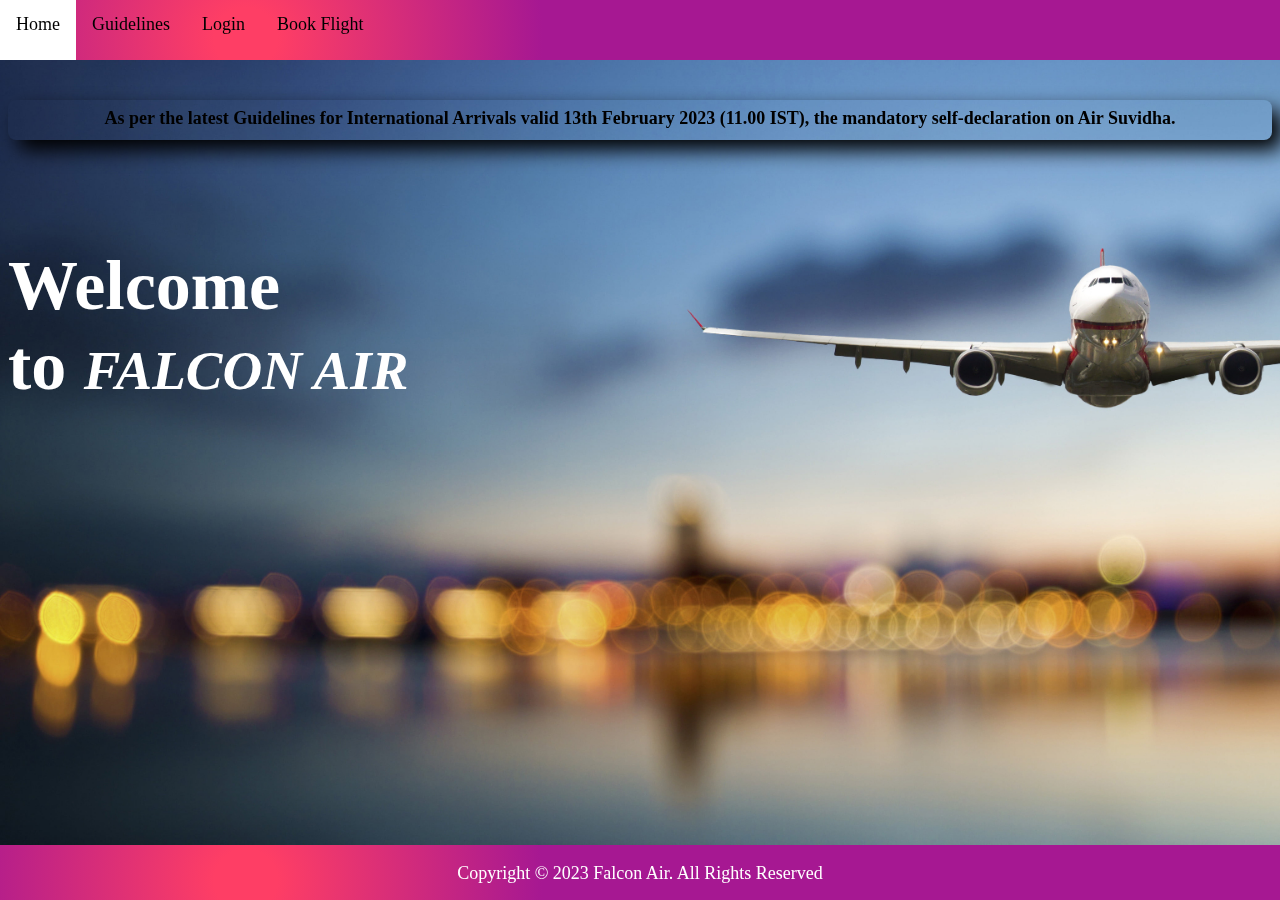
<file: Falcon/index.html>
<!DOCTYPE html>
<html lang="en">

<head>
    <meta charset="UTF-8">
    <meta http-equiv="X-UA-Compatible" content="IE=edge">
    <meta name="viewport" content="width=device-width, initial-scale=1.0">
    <link rel="stylesheet" href="style.css">
    <link rel="icon" type="image/x-icon" href="fav-icon.png">
    <title>Falcon Air</title>
</head>

<body class="body">

    <div id="navbar">
        <ul>
            <li><a class="active" href="file:///B:/Falcon/index.html">Home</a></li>
            <li><a href="file:///B:/Falcon/news.html">Guidelines</a></li>
            <li><a href="file:///B:/Falcon/login.html">Login</a></li>
            <li><a href="file:///B:/Falcon/signup.html">Book Flight</a></li>

        </ul>

    </div>

    <div class="outline" style="font-weight:bold;">
        As per the latest Guidelines for International Arrivals valid 13th February 2023 (11.00 IST), the mandatory
        self-declaration on Air Suvidha.
    </div>
    <br>
    <br>
    <div>
        <p style="color:white;font-size:70px;font-family:montserrat;font-weight:bold;">
            Welcome
            <br> to <i style="font-size:55px;">FALCON AIR</i>
        </p>

    </div>


    <div class="footer">
        <p> Copyright &copy 2023 Falcon Air. All Rights Reserved </p>
    </div>

    <script>
        window.onload = function () {
            alert("Kindly accept cookies and continue using our website for a smoother experience.")
        }
    </script>
</body>

</html>
</file>
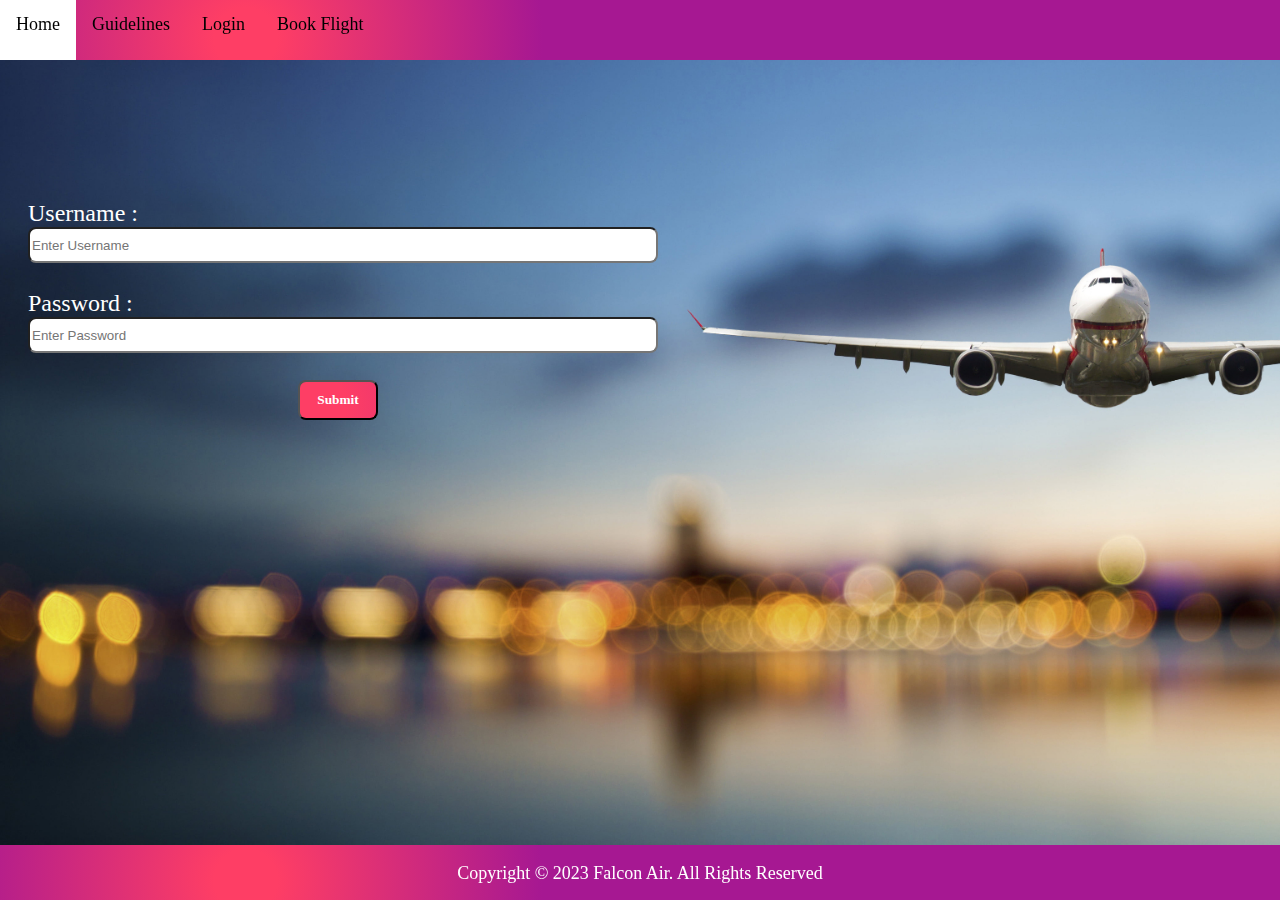
<file: Falcon/login.html>
<!DOCTYPE html>
<html lang="en">

<head>
    <meta charset="UTF-8">
    <meta http-equiv="X-UA-Compatible" content="IE=edge">
    <meta name="viewport" content="width=device-width, initial-scale=1.0">
    <link rel="stylesheet" href="style.css">
    <link rel="icon" type="image/x-icon" href="fav-icon.png">
    <title>Login</title>
</head>

<body class="body">
    <div id="navbar">
        <ul>
            <li><a class="active" href="file:///B:/Falcon/index.html">Home</a></li>
            <li><a href="file:///B:/Falcon/news.html">Guidelines</a></li>
            <li><a href="file:///B:/Falcon/login.html">Login</a></li>
            <li><a href="file:///B:/Falcon/signup.html">Book Flight</a></li>

        </ul>

    </div>

    <form>
        <div class="container"
            style="margin-top:200px; font-family:montserrat;color:white;font-size:x-large;margin-left:20px;">
            <label>Username : </label><br>
            <input type="text" placeholder="Enter Username" name="username"
                style="width:50%;height:30px; border-radius:8px;" required><br><br>
            <label>Password : </label><br>
            <input type="password" placeholder="Enter Password" name="password"
                style="width:50%;height:30px; border-radius:8px;" required><br><br>
            <button type=" button "
                style="width:80px;height:40px; border-radius:8px; margin-left:270px; cursor:pointer; font-family:montserrat; color:white;font-weight:bold;background-image: radial-gradient( circle 325px at 19.2% 64.8%, rgba(254, 62, 101, 1) 9.7%, rgba(166, 24, 146, 1) 91.3%);">Submit</button><br><br>
        </div>
    </form>



    <div class="footer ">
        <p> Copyright &copy 2023 Falcon Air. All Rights Reserved</p>
    </div>

</body>

</html>
</file>
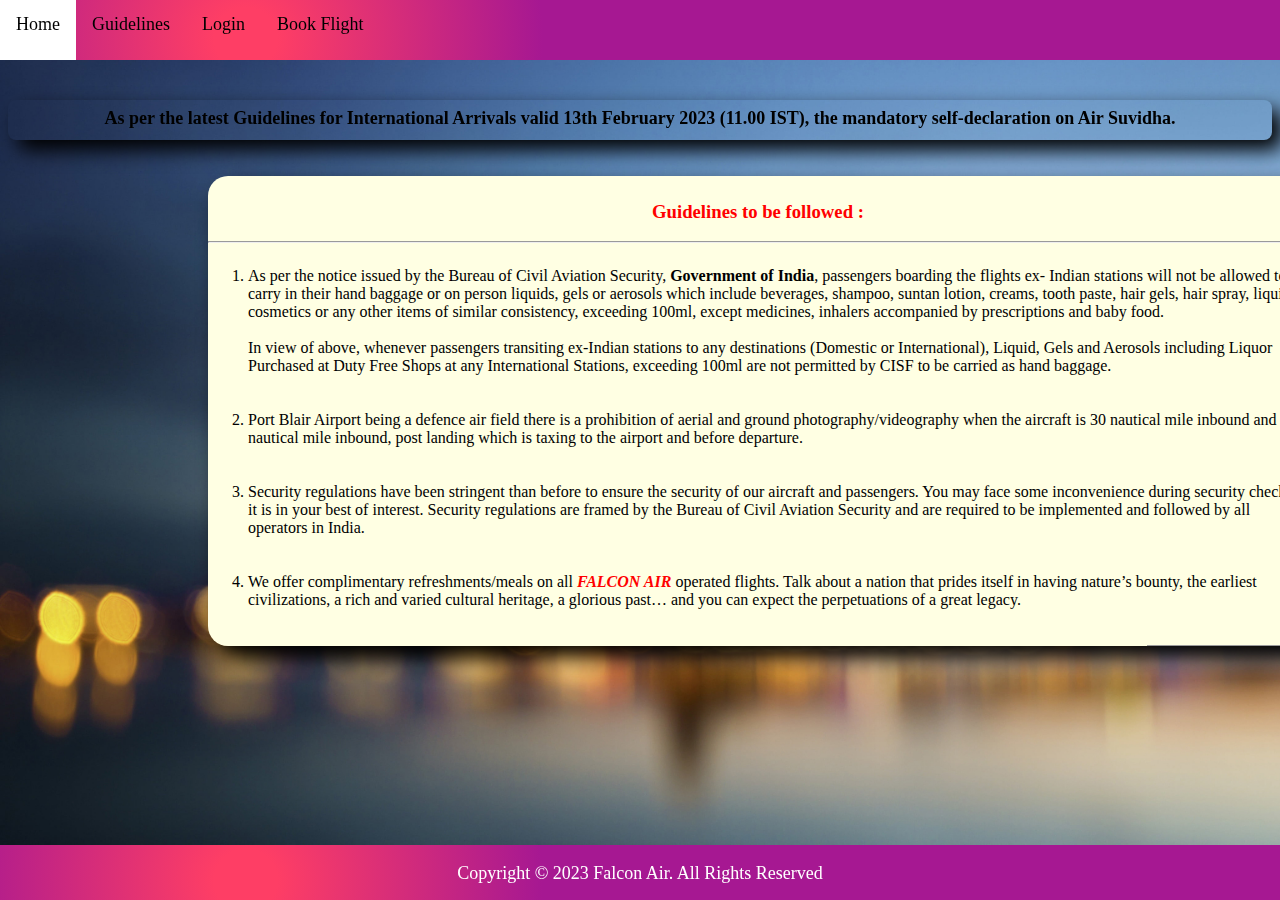
<file: Falcon/news.html>
<!DOCTYPE html>
<html lang="en">

<head>
    <meta charset="UTF-8">
    <meta http-equiv="X-UA-Compatible" content="IE=edge">
    <meta name="viewport" content="width=device-width, initial-scale=1.0">
    <link rel="stylesheet" href="style.css">
    <link rel="icon" type="image/x-icon" href="fav-icon.png">
    <title>Latest News</title>
</head>

<body class="body">

    <div id="navbar">
        <ul>
            <li><a class="active" href="file:///B:/Falcon/index.html">Home</a></li>
            <li><a href="file:///B:/Falcon/news.html">Guidelines</a></li>
            <li><a href="file:///B:/Falcon/login.html">Login</a></li>
            <li><a href="file:///B:/Falcon/signup.html">Book Flight</a></li>

        </ul>

    </div>

    <div class="outline" style="font-weight:bold;">
        As per the latest Guidelines for International Arrivals valid 13th February 2023 (11.00 IST), the mandatory
        self-declaration on Air Suvidha.
    </div>
    <br>
    <br>

    <div id="detail_box"
        style="height:470px;width:1100px;border:0px;margin-left:200px;background-color: rgb(255, 255, 227);border-radius:20px;box-shadow:10px 10px 20px black; overflow:auto;">
        <h3 style="text-align:center; font-family:montserrat;color:red;padding-top:6px;">Guidelines to be followed :
        </h3>
        <hr>

        <ol style="font-family:montserrat;padding-top:8px; ">
            <li>
                As per the notice issued by the Bureau of Civil Aviation Security, <b>Government of India</b>,
                passengers boarding the flights ex- Indian stations will not be allowed to carry in their hand baggage
                or on person liquids, gels or aerosols
                which include beverages, shampoo, suntan lotion, creams, tooth paste, hair gels, hair spray, liquid
                cosmetics or any other items of similar consistency, exceeding 100ml, except medicines, inhalers
                accompanied by prescriptions and baby
                food.
                <br><br>In view of above, whenever passengers transiting ex-Indian stations to any destinations
                (Domestic or International), Liquid, Gels and Aerosols including Liquor Purchased at Duty Free Shops at
                any International Stations, exceeding
                100ml are not permitted by CISF to be carried as hand baggage.<br><br><br>
            </li>
            <li>
                Port Blair Airport being a defence air field there is a prohibition of aerial and ground
                photography/videography when the aircraft is 30 nautical mile inbound and 15 nautical mile inbound, post
                landing which is taxing to the airport and before departure.<br><br><br>
            </li>
            <li>
                Security regulations have been stringent than before to ensure the security of our aircraft and
                passengers. You may face some inconvenience during security checks, it is in your best of interest.
                Security regulations are framed by the Bureau of Civil
                Aviation Security and are required to be implemented and followed by all operators in India.<br><br><br>
            </li>
            <li>
                We offer complimentary refreshments/meals on all <i><b style="color:red;">FALCON AIR</b></i> operated
                flights. Talk about a nation that prides itself in having nature’s bounty, the earliest civilizations, a
                rich and varied cultural heritage,
                a glorious past… and you can expect the perpetuations of a great legacy.<br><br><br>
            </li>
            <li>
                All travellers should preferably be fully vaccinated as per the approved primary schedule of vaccination
                against COVID-19 in their Country.<br><br><br>
            </li>
            <li>
                In-flight announcement about the ongoing COVID-19 pandemic including precautionary measures to be
                followed (preferable use of masks and following physical distancing) shall be made in flights/travel and
                at all points of entry<br><br><br>
            </li>
        </ol>
        <hr>
        <h3 style="text-align:center; font-family:montserrat;color:red;padding-top:6px;">THANK YOU HAVE A SAFE JOURNEY
        </h3>
    </div>



    <div class="footer">
        <p> Copyright &copy 2023 Falcon Air. All Rights Reserved </p>
    </div>
</body>

</html>
</file>
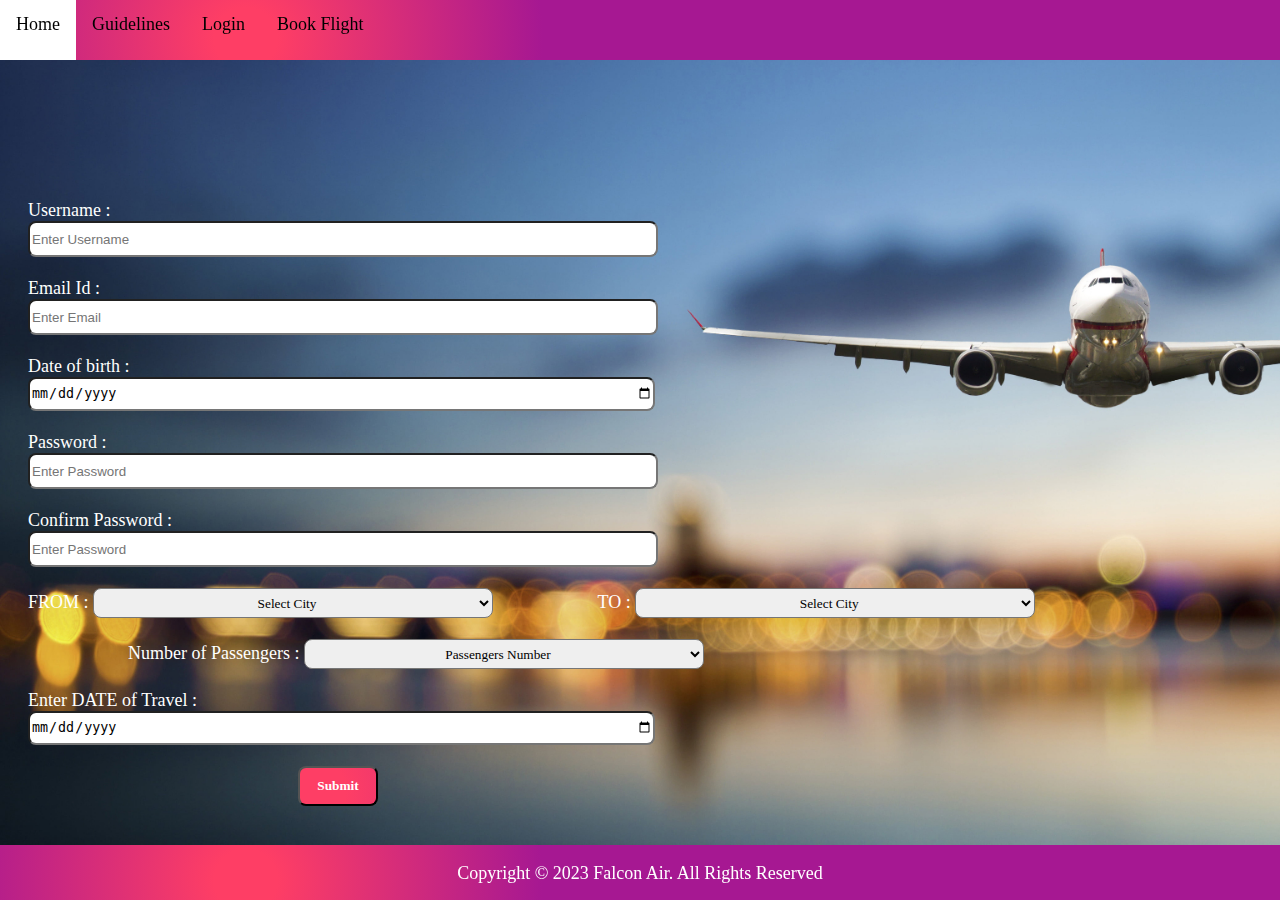
<file: Falcon/signup.html>
<!DOCTYPE html>
<html lang="en">

<head>
    <meta charset="UTF-8">
    <meta http-equiv="X-UA-Compatible" content="IE=edge">
    <meta name="viewport" content="width=device-width, initial-scale=1.0">
    <link rel="stylesheet" href="style.css">
    <link rel="icon" type="image/x-icon" href="fav-icon.png">
    <title>Sign Up</title>
</head>

<body class="body">
    <div id="navbar">
        <ul>
            <li><a class="active" href="file:///B:/Falcon/index.html">Home</a></li>
            <li><a href="file:///B:/Falcon/news.html">Guidelines</a></li>
            <li><a href="file:///B:/Falcon/login.html">Login</a></li>
            <li><a href="file:///B:/Falcon/signup.html">Book Flight</a></li>

        </ul>

    </div>

    <form action="" method="POST">
        <div class="container"
            style="margin-top:200px; font-family:montserrat;color:white;font-size:large;margin-left:20px;">
            <label>Username : </label><br>
            <input type="text" placeholder="Enter Username" name="username"
                style="width:50%;height:30px; border-radius:8px;" required><br><br>
            <label>Email Id : </label><br>
            <input type="email" placeholder="Enter Email" name="email" style="width:50%;height:30px; border-radius:8px;"
                required><br><br>
            <label>Date of birth : </label><br>
            <input type="date" placeholder="Enter Date of birth" name="DOB"
                style="width:50%;height:30px; border-radius:8px;" required><br><br>
            <label>Password : </label><br>
            <input type="password" placeholder="Enter Password" name="password"
                style="width:50%;height:30px; border-radius:8px;" required><br><br>
            <label>Confirm Password : </label><br>
            <input type="password" placeholder="Enter Password" name="password"
                style="width:50%;height:30px; border-radius:8px;" required><br><br>
            <label>FROM : </label>
            <select name="city1"
                style="width:400px;height:30px; border-radius:8px; text-align:center; font-family:montserrat;cursor:pointer;">
                <option>Select City</option>
                <option value="Chennai">Chennai</option>
                <option value="Mumbai">Mumbai</option>
                <option value="Delhi">Delhi</option>
                <option value="Kolkatta">Kolkatta</option>
            </select>
            <label style="margin-left:100px;">TO : </label>
            <select name="city2"
                style="width:400px;height:30px; border-radius:8px; text-align:center; font-family:montserrat; cursor:pointer;">
                <option>Select City</option>
                <option value="Mumbai">Mumbai</option>
                <option value="Delhi">Delhi</option>
                <option value="Kolkatta">Kolkatta</option>
                <option value="Chennai">Chennai</option>
            </select><br><br>
            <label style="margin-left:100px;">Number of Passengers :</label>
            <select name="passenger"
                style="width:400px;height:30px; border-radius:8px; text-align:center; font-family:montserrat; cursor:pointer;">
                <option>Passengers Number</option>
                <option value="1">1</option>
                <option value="2">2</option>
                <option value="3">3</option>
                <option value="4">4</option>
                <option value="5">5</option>
            </select><br><br>
            <label>Enter DATE of Travel : </label><br>
            <input type="date" placeholder="Date & time" name="time" style="width:50%;height:30px; border-radius:8px;"
                required><br><br>



            <button type=" button " name="submit"
                style="width:80px;height:40px; border-radius:8px; margin-left:270px; cursor:pointer; font-family:montserrat; color:white;font-weight:bold;background-image: radial-gradient( circle 325px at 19.2% 64.8%, rgba(254, 62, 101, 1) 9.7%, rgba(166, 24, 146, 1) 91.3%);">Submit</button><br><br>
        </div>
    </form>



    <div class="footer ">
        <p> Copyright &copy 2023 Falcon Air. All Rights Reserved</p>
    </div>

</body>

</html>
</file>
<file: Falcon/style.css>
#navbar {
    width: 100%;
    height: 200px;
    border: 0 px solid black;
    padding: 0;
    position: fixed;
    margin: 0;
    top: 0;
    left: 0;
    border-radius: 2px;
    font-size: large;
    font-family: montserrat;
    -webkit-border-radius: 2px;
    -moz-border-radius: 2px;
    -ms-border-radius: 2px;
    -o-border-radius: 2px;
}

ul {
    list-style-type: none;
    margin: 0;
    padding: 0;
    overflow: hidden;
    background-image: radial-gradient( circle 325px at 19.2% 64.8%, rgba(254, 62, 101, 1) 9.7%, rgba(166, 24, 146, 1) 91.3%);
    height: 60px;
}

li {
    float: left;
}

li a {
    display: block;
    color: black;
    text-align: center;
    padding: 14px 16px;
    text-decoration: none;
}

li a:hover {
    background-color: white;
    height: 60px;
}

.outline {
    border: 0px solid red;
    height: 40px;
    width: 100%;
    padding: 20px;
    box-sizing: border-box;
    margin-top: 100px;
    box-shadow: 10px 10px 20px rgb(0, 0, 0);
    position: relative;
    left: 0px;
    animation-name: me;
    animation-duration: 20s;
    animation-iteration-count: infinite;
    font-family: montserrat;
    text-align: center;
    padding-top: 8px;
    font-size: large;
    border-radius: 8px;
    -webkit-border-radius: 8px;
    -moz-border-radius: 8px;
    -ms-border-radius: 8px;
    -o-border-radius: 8px;
    flex-wrap: wrap;
}

::selection {
    background-color: yellow;
    color: black;
}

@keyframes me {
    from {
        top: 0;
        left: 0;
        color: red;
        background-color: lightgoldenrodyellow;
    }
    to {
        top: 0;
        left: 100%;
        color: red;
        background-color: lightgoldenrodyellow;
    }
}

.flex-container {
    display: fixed;
    position: relative;
    margin-top: 150px;
    left: 30px;
    height: 270px;
    width: 1440px;
    align-items: center;
    background-color: #fbf2f4;
    box-shadow: 15px 0px inset #f4a8b5;
    border-radius: 5px;
    -webkit-border-radius: 5px;
    -moz-border-radius: 5px;
    -ms-border-radius: 5px;
    -o-border-radius: 5px;
}

.footer {
    position: fixed;
    right: 0;
    bottom: 0;
    left: 0;
    height: 5%;
    font-size: large;
    color: white;
    text-align: center;
    padding-bottom: 10px;
    background-image: radial-gradient( circle 325px at 19.2% 64.8%, rgba(254, 62, 101, 1) 9.7%, rgba(166, 24, 146, 1) 91.3%);
    text-align: center;
}

.body {
    background-image: url('airline.jpg');
    background-repeat: no-repeat;
    background-attachment: fixed;
    background-size: cover;
}
</file>
